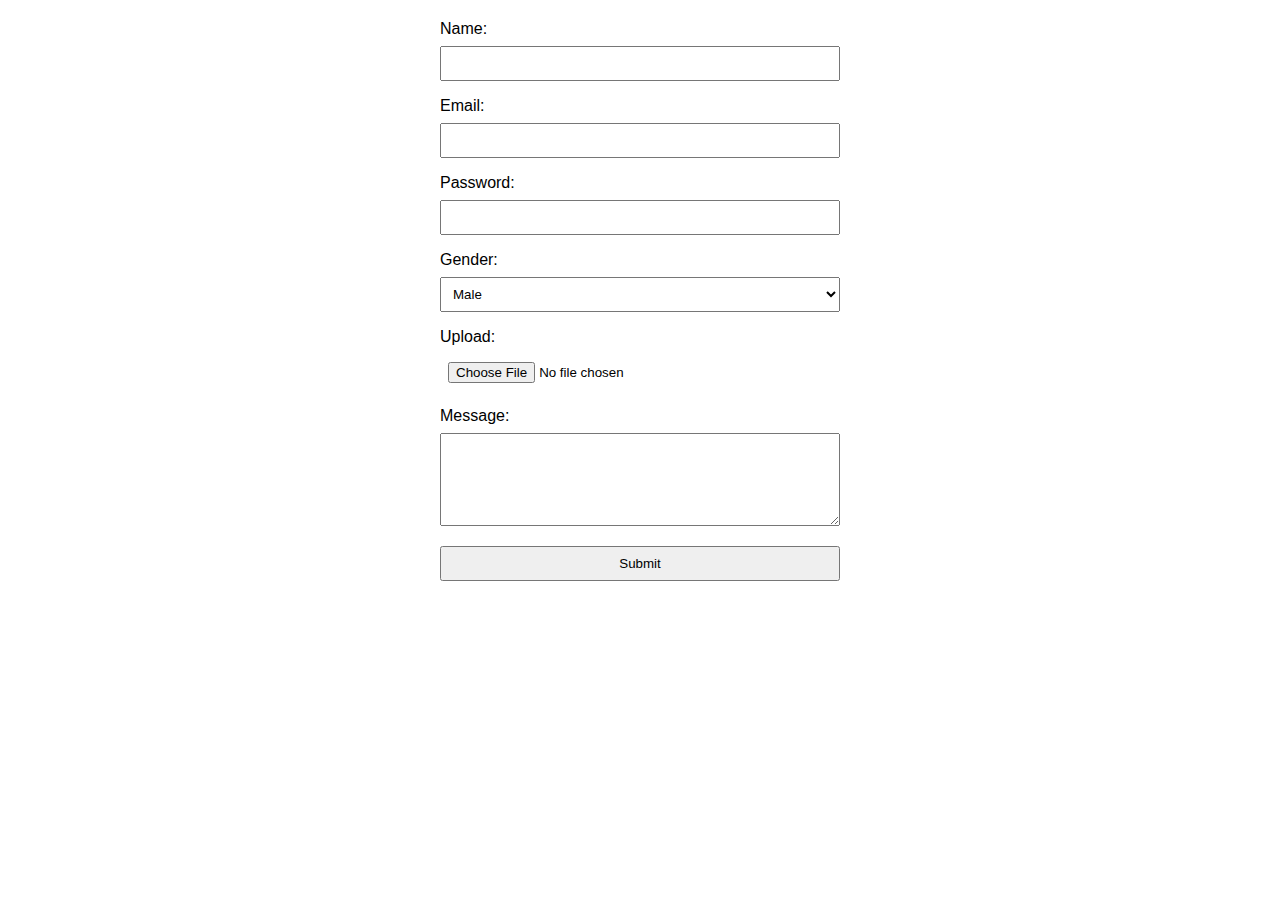
<file: Week 2/Form/index.html>
<!DOCTYPE html>
<html lang="en">
  <head>
    <meta charset="UTF-8" />
    <meta name="viewport" content="width=device-width, initial-scale=1.0" />
    <title>Practice Form</title>
    <style>
    body {
        font-family: Arial, sans-serif;
        margin: 20px;
    }

    form {
        max-width: 400px;
        margin: 0 auto;
    }

    label {
        display: block;
        margin-bottom: 8px;
    }

    input,
    select,
    textarea {
        width: 100%;
        padding: 8px;
        margin-bottom: 16px;
        box-sizing: border-box;
    }

    button {
        background-color: #4caf50;
        color: white;
        padding: 10px 15px;
        border: none;
        border-radius: 4px;
        cursor: pointer;
    }

    button:hover {
    background-color: #45a049;
    }
    </style>
</head>
<body>
    <form action="" method="post">
        <label for="name">Name:</label>
        <input type="text" id="name" name="name" required>
    
        <label for="email">Email:</label>
        <input type="email" id="email" name="email" required>
    
        <label for="password">Password:</label>
        <input type="password" id="password" name="password" required>
    
        <label for="gender">Gender:</label>
        <select id="gender" name="gender">
            <option value="male">Male</option>
            <option value="female">Female</option>
        </select>
    
        <label for="file">Upload:</label>
        <input type="file" id="file" name="file">

        <label for="message">Message:</label>
        <textarea id="message" name="message" rows="5"></textarea>

        <input type="submit" value="Submit">
    </form>
</body>
</html>
</file>
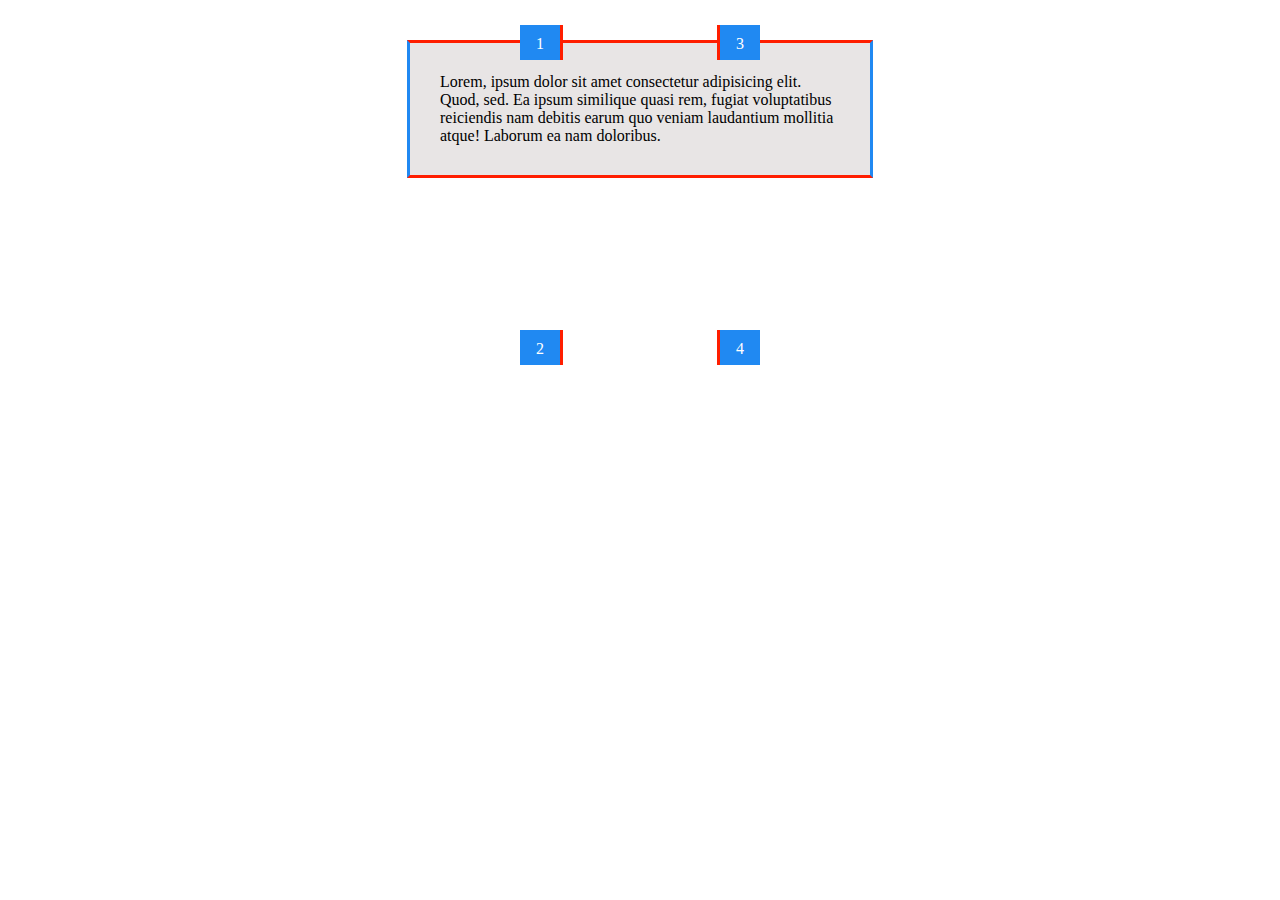
<file: Week 3/Week3_1.html>
<!DOCTYPE html>
<html lang="en">
	<head>
		<meta charset="UTF-8" />
		<meta name="viewport" content="width=device-width, initial-scale=1.0" />
		<title>Tasks</title>
		<link rel="stylesheet" href="Week3_1.css" />
	</head>
	<body>
		<div>
			Lorem, ipsum dolor sit amet consectetur adipisicing elit. Quod, sed. Ea
			ipsum similique quasi rem, fugiat voluptatibus reiciendis nam debitis
			earum quo veniam laudantium mollitia atque! Laborum ea nam doloribus.
			<span class="top-left">1</span>
			<span class="bottom-left">2</span>
			<span class="top-right">3</span>
			<span class="bottom-right">4</span>
		</div>
	</body>
</html>
</file>
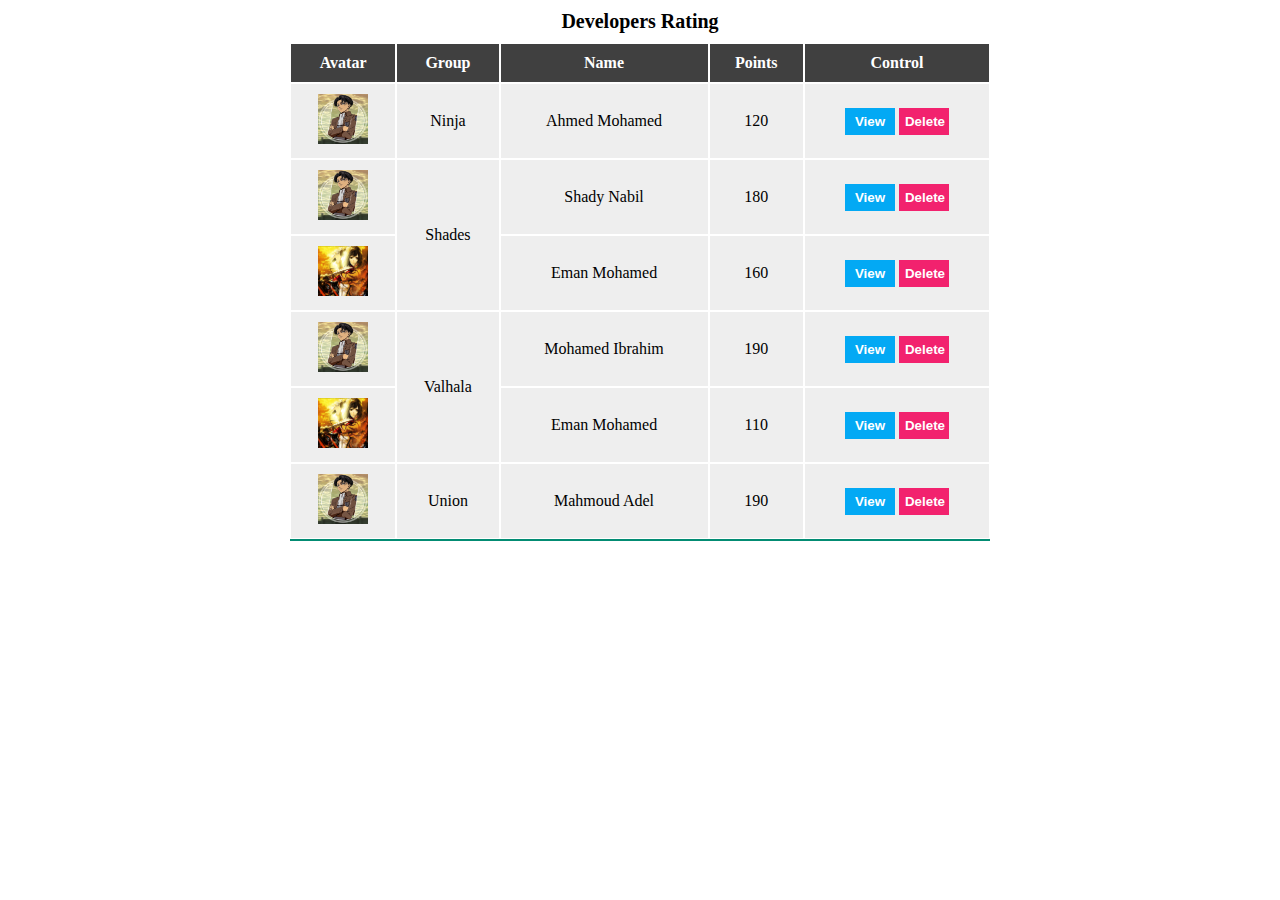
<file: Week 3/Week3_2.html>
<!DOCTYPE html>
<html lang="en">
	<head>
		<meta charset="UTF-8" />
		<meta name="viewport" content="width=device-width, initial-scale=1.0" />
		<title>Tasks</title>
		<link rel="stylesheet" href="Week3_2.css" />
	</head>
	<body>
		<table>
			<caption>
				Developers Rating
			</caption>
			<thead>
				<tr>
					<td>Avatar</td>
					<td>Group</td>
					<td>Name</td>
					<td>Points</td>
					<td>Control</td>
				</tr>
			</thead>
			<tbody>
				<tr>
					<td>
						<img src="Levi_1.png" alt="Boy" />
					</td>
					<td>Ninja</td>
					<td>Ahmed Mohamed</td>
					<td>120</td>
					<td>
						<button class="button-one">View</button>
						<button class="button-two">Delete</button>
					</td>
				</tr>
				<tr>
					<td>
						<img src="Levi_1.png" alt="Boy" />
					</td>
					<td rowspan="2">Shades</td>
					<td>Shady Nabil</td>
					<td>180</td>
					<td>
						<button class="button-one">View</button>
						<button class="button-two">Delete</button>
					</td>
				</tr>
				<tr>
					<td>
						<img src="Mikasa_1.png" alt="Girl" />
					</td>
					<td>Eman Mohamed</td>
					<td>160</td>
					<td>
						<button class="button-one">View</button>
						<button class="button-two">Delete</button>
					</td>
				</tr>
				<tr>
					<td>
						<img src="Levi_1.png" alt="Boy" />
					</td>
					<td rowspan="2">Valhala</td>
					<td>Mohamed Ibrahim</td>
					<td>190</td>
					<td>
						<button class="button-one">View</button>
						<button class="button-two">Delete</button>
					</td>
				</tr>
				<tr>
					<td>
						<img src="Mikasa_1.png" alt="Girl" />
					</td>
					<td>Eman Mohamed</td>
					<td>110</td>
					<td>
						<button class="button-one">View</button>
						<button class="button-two">Delete</button>
					</td>
				</tr>
				<tr>
					<td>
						<img src="Levi_1.png" alt="Boy" />
					</td>
					<td>Union</td>
					<td>Mahmoud Adel</td>
					<td>190</td>
					<td>
						<button class="button-one">View</button>
						<button class="button-two">Delete</button>
					</td>
				</tr>
			</tbody>
		</table>
	</body>
</html>
</file>
<file: Week 3/Week3_1.css>
div {
	background-color: rgb(232, 229, 229);
	width: 400px;
	margin: auto;
	padding: 30px;
	margin-top: 40px;
	border-top: 3px solid rgb(255, 30, 0);
	border-bottom: 3px solid rgb(255, 30, 0);
	border-right: 3px solid rgb(32, 137, 242);
	border-left: 3px solid rgb(32, 137, 242);
}

span {
	color: white;
	position: absolute;
	width: 20px;
	height: 15px;
	text-align: center;
	padding: 10px;
	background-color: rgb(32, 137, 242);
}
.top-left {
	top: 25px;
	left: 520px;
	border-right: 3px solid rgb(255, 30, 0);
}

.bottom-left {
	bottom: 535px;
	left: 520px;
	border-right: 3px solid rgb(255, 30, 0);
}

.top-right {
	top: 25px;
	right: 520px;
	border-left: 3px solid rgb(255, 30, 0);
}

.bottom-right {
	bottom: 535px;
	right: 520px;
	border-left: 3px solid rgb(255, 30, 0);
}
</file>
<file: Week 3/Week3_2.css>
table {
	width: 700px;
	margin: 10px auto;
	border-spacing: 0.4px;
	border-bottom: 2px solid #038c73;
}

table td {
	background-color: #eeeeee;
	padding: 10px;
	border: 0.5px solid #fff;
	text-align: center;
}

table thead td {
	background-color: #404040;
	text-align: center;
	color: white;
	font-weight: bold;
}

button {
	cursor: pointer;
	color: white;
	border-style: none;
	width: 50px;
	padding: 6px;
	font-weight: bold;
}
.button-one {
	background-color: #03a9f4;
}

.button-two {
	background-color: #f2226e;
}

img {
	width: 50px;
	height: 50px;
}

caption {
	font-weight: bold;
	font-size: 20px;
	margin-bottom: 10px;
}
</file>
